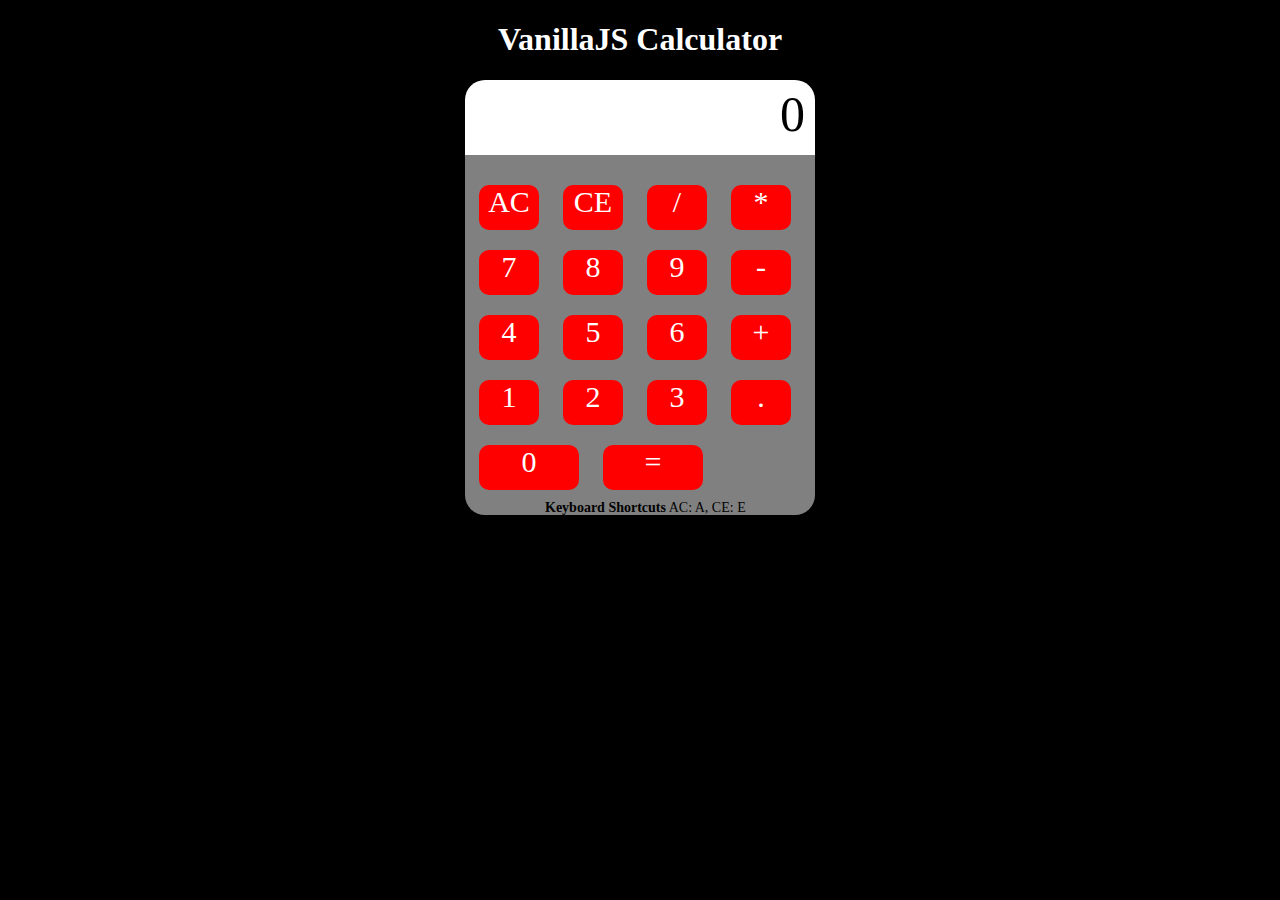
<file: index.html>
<!DOCTYPE html>
<html>
<head>
    <meta charset="UTF-8">
    <link rel="stylesheet" href="styles/style.css"> 
    <script src="scripts/script.js"></script>
    <script src='scripts/decimal.js'></script>
    <title>Javascript Calculator</title>
</head>
<body>
    <h1>VanillaJS Calculator</h1>
    <div id="calculatorScreen">
        <div id="steps">0</div>
    </div>
    <div id="calculatorBody">
        <div class="row">
            <div class="button" id="AC">AC</div> 
            <div class="button" id="CE">CE</div> 
            <div class="button" id="/">/</div> 
            <div class="button" id="*">*</div> 
        </div>
        <div class="row">
            <div class="button" id="7">7</div> 
            <div class="button" id="8">8</div> 
            <div class="button" id="9">9</div> 
            <div class="button" id="-">-</div> 
        </div>
        <div class="row">
            <div class="button" id="4">4</div> 
            <div class="button" id="5">5</div> 
            <div class="button" id="6">6</div> 
            <div class="button" id="+">+</div> 
        </div>
        <div class="row">
            <div class="button" id="1">1</div> 
            <div class="button" id="2">2</div> 
            <div class="button" id="3">3</div> 
            <div class="button" id=".">.</div> 
        </div>
        <div class="row">
            <div class="button bigButton" id="0">0</div> 
            <div class="button bigButton" id="=">=</div> 
        </div>
	<div id="keyboardShortcuts">
	    <b>Keyboard Shortcuts</b> AC: A, CE: E
	</div>
    </div>
</body>
</html>
</file>
<file: styles/style.css>
html {
    background-color: black;
    text-align: center;
}
h1 {
    color: white;
}
#calculatorScreen {
    background-color: white;
    color: black;
    width: 350px;
    height: 75px;
    margin-right: auto;
    margin-left: auto;
    margin-top: 20px;
    text-align: right;
    border-top-left-radius: 20px;
    border-top-right-radius: 20px;
}
#calculatorBody{
    color: white;
    font-size: 30px;
    background-color: grey;
    width: 350px;
    height: 310px;
    margin-right: auto;
    margin-left: auto;
    padding-top: 20px;
    padding-bottom: 30px;
    border-bottom-left-radius: 20px;
    border-bottom-right-radius: 20px;
}

    /*
http://stackoverflow.com/questions/826782/how-to-disable-text-selection-highlighting-using-css
      */
.button{
    background-color: red;
    width: 60px;
    height: 45px;
    margin: 10px 10px 10px 14px;
    float: left;
    border-radius: 10px;
    
   -webkit-touch-callout: none;
    -webkit-user-select: none;
    -khtml-user-select: none;
    -moz-user-select: none;
    -ms-user-select: none;
    user-select: none;

    cursor: pointer;
    cursor: hand;

}
.bigButton {
    background-color: red;
    width: 100px;
    height: 45px;
    margin: 10px 10px 10px 14px;
    float: left;
    border-radius: 10px;
}
div#steps {
    font-size: 50px;
    padding: 5px 10px 5px 10px;
/*    word-wrap: break-word;*/
}
#keyboardShortcuts {
    float: left;
    margin-left: 80px;
    color: black;
    font-size: 14px;
}
</file>
